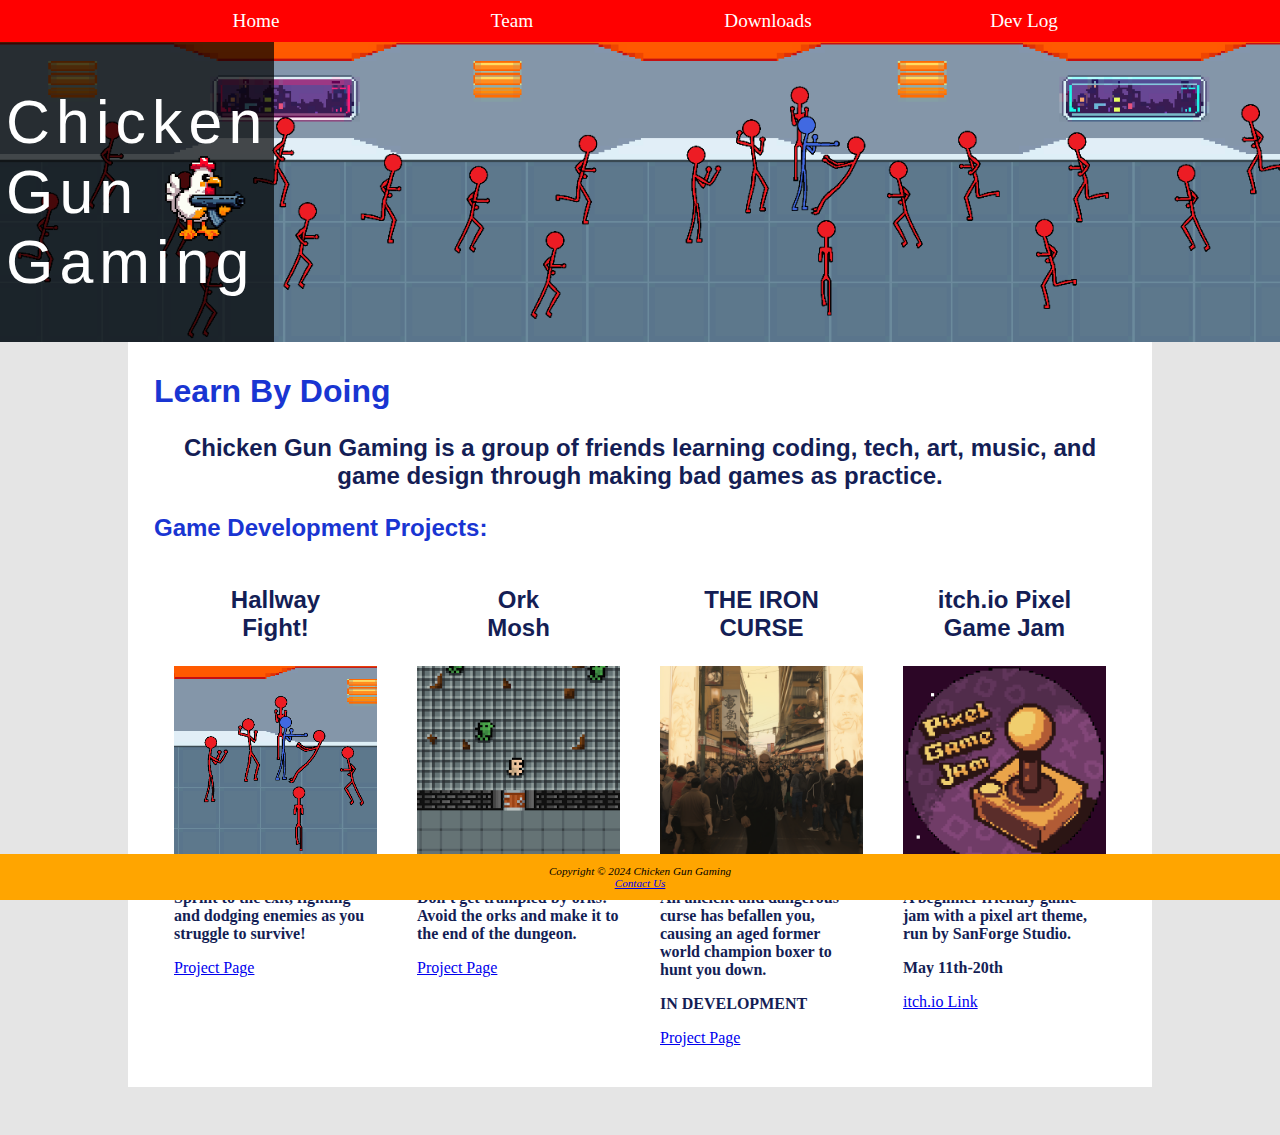
<file: index.html>
<!DOCTYPE html>
<html lang="en">
  <head>
    <title>Chicken Gun Gaming</title>
    <meta charset="utf-8">
    <meta name="viewport" content="width=device-width, initial-scale=1.0">
    <meta name="description" content="Chicken Gun Gaming is a fun, content driven video game studio working on learning game engines through microgames and game jams.">
    <link rel="stylesheet" href="cgg.css">
  </head>

  <body>  
    <nav>
      <input type="checkbox" id="check" class="button-checkbox">
      <label for="check" class="menu-item" id="menu-label">&#9776;</label>
      <div id="navigation">Navigation</div>
      <div id="menu-bar">
        <ul class="menu-item">
          <li><a href="index.html">Home</a></li>
          <li><a href="team.html">Team</a></li>
          <li><a href="downloads.html">Downloads</a> </li>
          <li><a href="devlog.html">Dev Log</a> </li>
        </ul>
      </div>
    </nav>

    <div id="homehero">
      <header>
        <div id="logoimg"></div>
        Chicken<br>
        Gun<br>          
        Gaming<br>
      </header>
    </div>

    <div id="wrapper">
      <main>
        <h1>Learn By Doing</h1>

        <h3>Chicken Gun Gaming is a group of friends learning coding, tech, art, music, and game design through making bad games as practice.</h3>

        <h2>Game Development Projects:</h2>
        
        <div id="home-grid">
          <section>
            <h3>Hallway<br>Fight!</h3>
            <img src="Images/hallwayfight.png" class="project-img" alt="Hallway Fight!">
            <p>Sprint to the exit, fighting and dodging enemies as you struggle to survive!</p>
            <a href="hallwayfight.html">Project Page</a>
          </section>
          
          <section>
            <h3>Ork<br>Mosh</h3>
            <img src="Images/OrkMosh.png" class="project-img" alt="Ork Mosh">
            <p>Don't get trampled by orks! Avoid the orks and make it to the end of the dungeon.</p>
            <a href="orkmosh.html">Project Page</a>
          </section>
          
          <section>
            <h3>THE IRON<br>CURSE</h3>
            <img src="Images/TheIronCurse.png" class="project-img" alt="THE IRON CURSE">
            <p>An ancient and dangerous curse has befallen you, causing an aged former world champion boxer to hunt you down.</p>
            <p>IN DEVELOPMENT</p>
            <a href="theironcurse.html">Project Page</a>
          </section>

          <section>
            <h3>itch.io Pixel<br>Game Jam</h3>
            <img src="Images/PixelJam.png" class="project-img" alt="itch.io Game Jam">
            <p>A beginner friendly game jam with a pixel art theme, run by SanForge Studio.</p>
            <p>May 11th-20th</p>
            <a class="hyperlink-wrap" href="https://itch.io/jam/-pixel-game-jam-2024">itch.io Link</a>
          </section>        
        </div>
      </main>
    </div>
    <footer>
      Copyright &copy; 2024 Chicken Gun Gaming<br>
      <a href="contactus.html">Contact Us</a>
    </footer>
  </body>
</html>
</file>
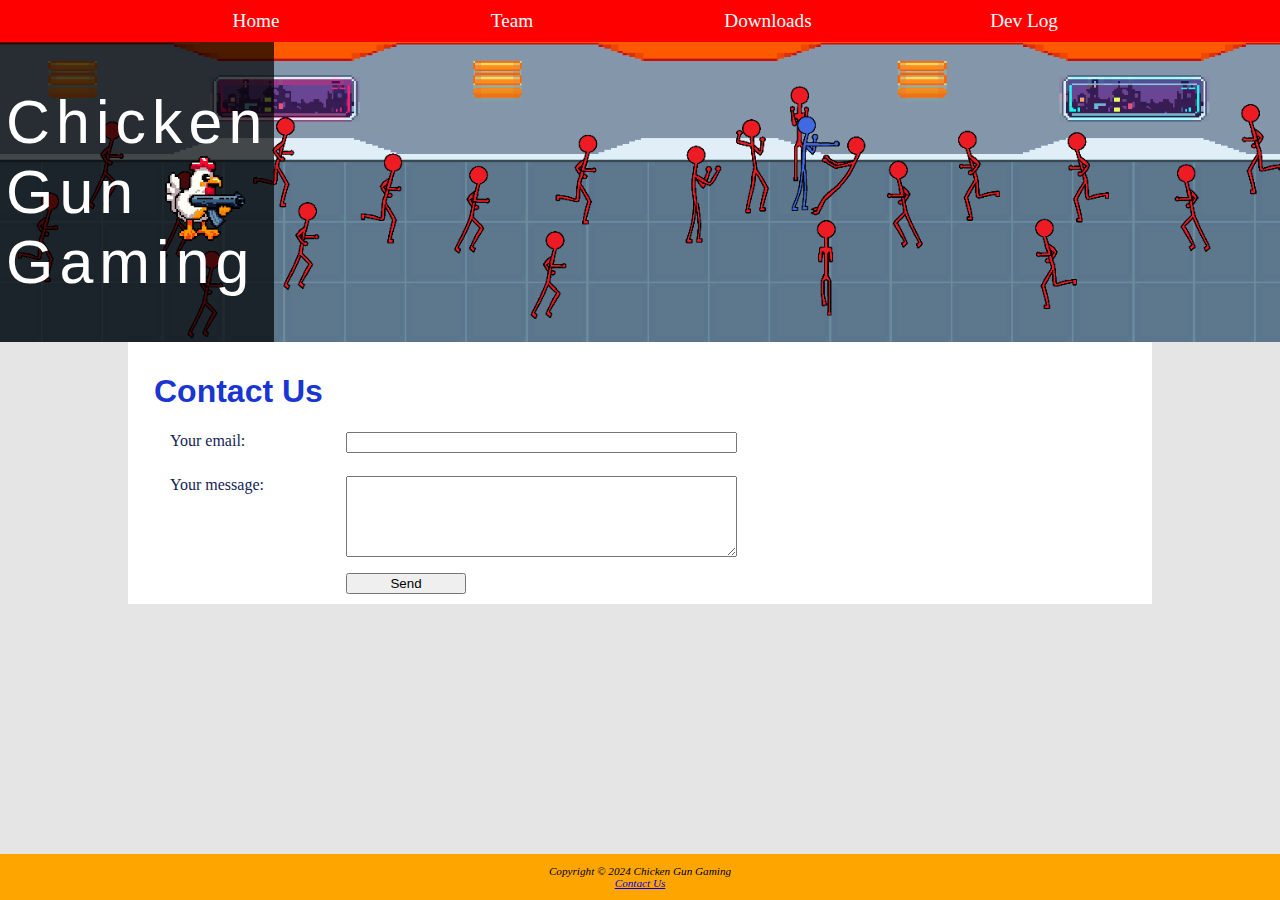
<file: contactus.html>
<!DOCTYPE html>
<html lang="en">
  <head>
    <title>Chicken Gun Gaming: Contact Us</title>
    <meta charset="utf-8">
    <meta name="viewport" content="width=device-width, initial-scale=1.0">
    <meta name="description" content="Contact Chicken Gun Gaming with suggestions, questions, or comments about our work or upcoming projects.">
    <link rel="stylesheet" href="cgg.css">
  </head>

  <body>  
    <nav>
      <input type="checkbox" id="check" class="button-checkbox">
      <label for="check" class="menu-item" id="menu-label">&#9776;</label>
      <div id="navigation">Navigation</div>
      <div id="menu-bar">
        <ul class="menu-item" >
          <li><a href="index.html">Home</a></li>
          <li><a href="team.html">Team</a></li>
          <li><a href="downloads.html">Downloads</a> </li>
          <li><a href="devlog.html">Dev Log</a> </li>
        </ul>
      </div>
    </nav>

    <div id="homehero">
      <header>
        <div id="logoimg"></div>
        Chicken<br>
        Gun<br>          
        Gaming<br>
      </header>
    </div>

    <div id="wrapper">
      <main>
        <h1>Contact Us</h1>

        <form action="https://formspree.io/f/mvoelqad" method="POST">
          <label for="email">Your email:</label>
            <input type="email" name="email" id="email" required>
          <label for="message"> Your message:</label>
            <textarea name="message" id="message" rows="5" cols="20" required></textarea>
          <button type="submit">Send</button>
        </form>
      </main>
    </div>
    
    <footer>
      Copyright &copy; 2024 Chicken Gun Gaming<br>
      <a href="contactus.html">Contact Us</a>
    </footer>
  </body>
</html>
</file>
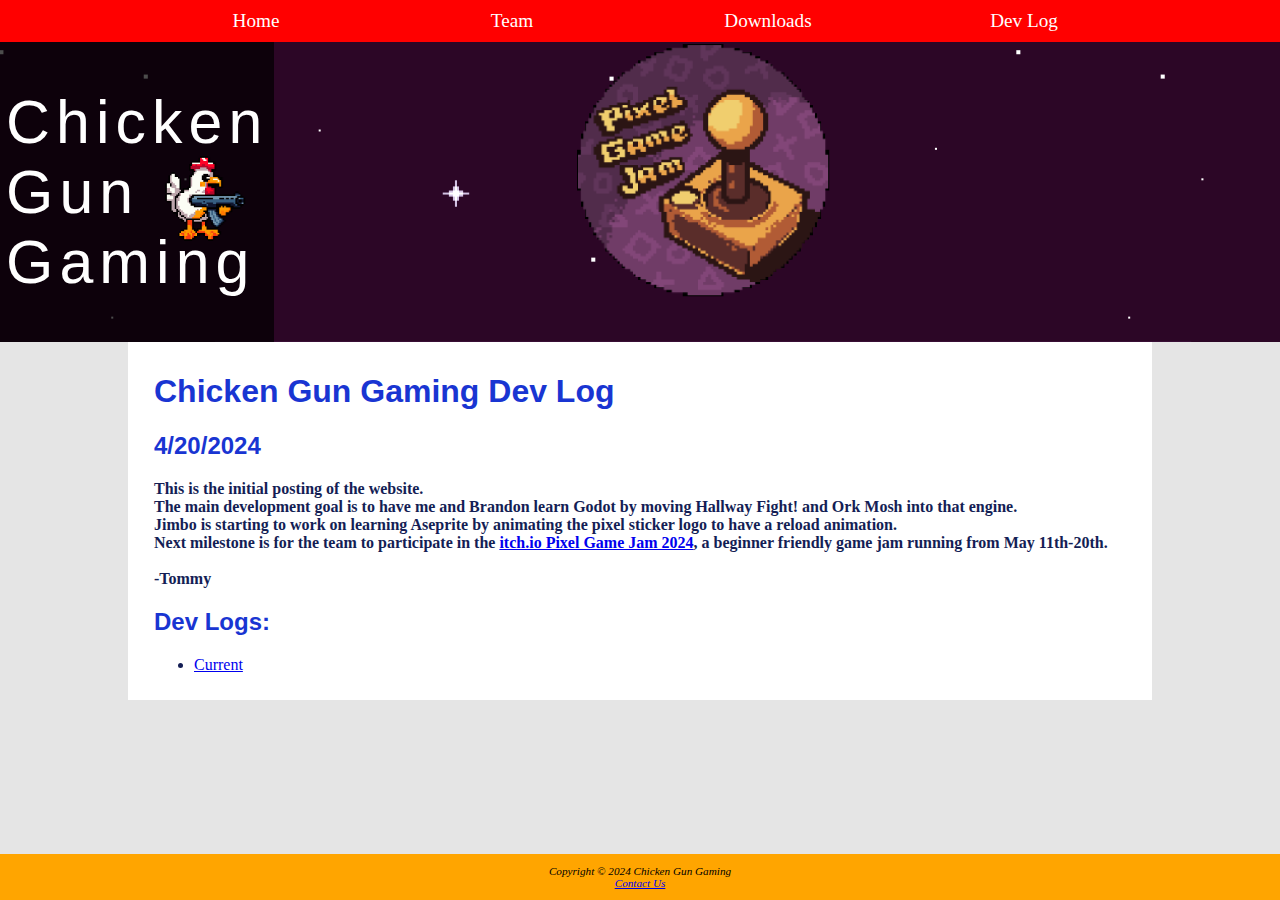
<file: devlog-2024-04-20.html>
<!DOCTYPE html>
<html lang="en">
  <head>
    <title>Chicken Gun Gaming: Dev Log</title>
    <meta charset="utf-8">
    <meta name="viewport" content="width=device-width, initial-scale=1.0">
    <meta name="robots" content="noindex">
    <link rel="stylesheet" href="cgg.css">
  </head>

  <body>  
    <nav>
      <input type="checkbox" id="check" class="button-checkbox">
      <label for="check" class="menu-item" id="menu-label">&#9776;</label>
      <div id="navigation">Navigation</div>
      <div id="menu-bar">
        <ul class="menu-item" >
          <li><a href="index.html">Home</a></li>
          <li><a href="team.html">Team</a></li>
          <li><a href="downloads.html">Downloads</a> </li>
          <li><a href="devlog.html">Dev Log</a> </li>
        </ul>
      </div>
    </nav>

    <div id="devhero">
      <header>
        <div id="logoimg"></div>
        Chicken<br>
        Gun<br>          
        Gaming<br>
      </header>
    </div>

    <div id="wrapper">
      <main>
        <h1>Chicken Gun Gaming Dev Log</h1>

        <h2>4/20/2024</h2>
        <p>
          This is the initial posting of the website.<br>
          The main development goal is to have me and Brandon learn Godot by moving Hallway Fight! and Ork Mosh into that engine.<br>
          Jimbo is starting to work on learning Aseprite by animating the pixel sticker logo to have a reload animation.<br>
          Next milestone is for the team to participate in the <a href="https://itch.io/jam/-pixel-game-jam-2024">itch.io Pixel Game Jam 2024</a>, a beginner friendly game jam running from May 11th-20th.<br>
          <br>
          -Tommy
        </p>

        <h2>Dev Logs:</h2>
        <ul>
          <li><a href="devlog.html">Current</a></li>

        </ul>
      </main>      
    </div>
    <footer>
      Copyright &copy; 2024 Chicken Gun Gaming<br>
      <a href="contactus.html">Contact Us</a>
    </footer>
  </body>
</html>
</file>
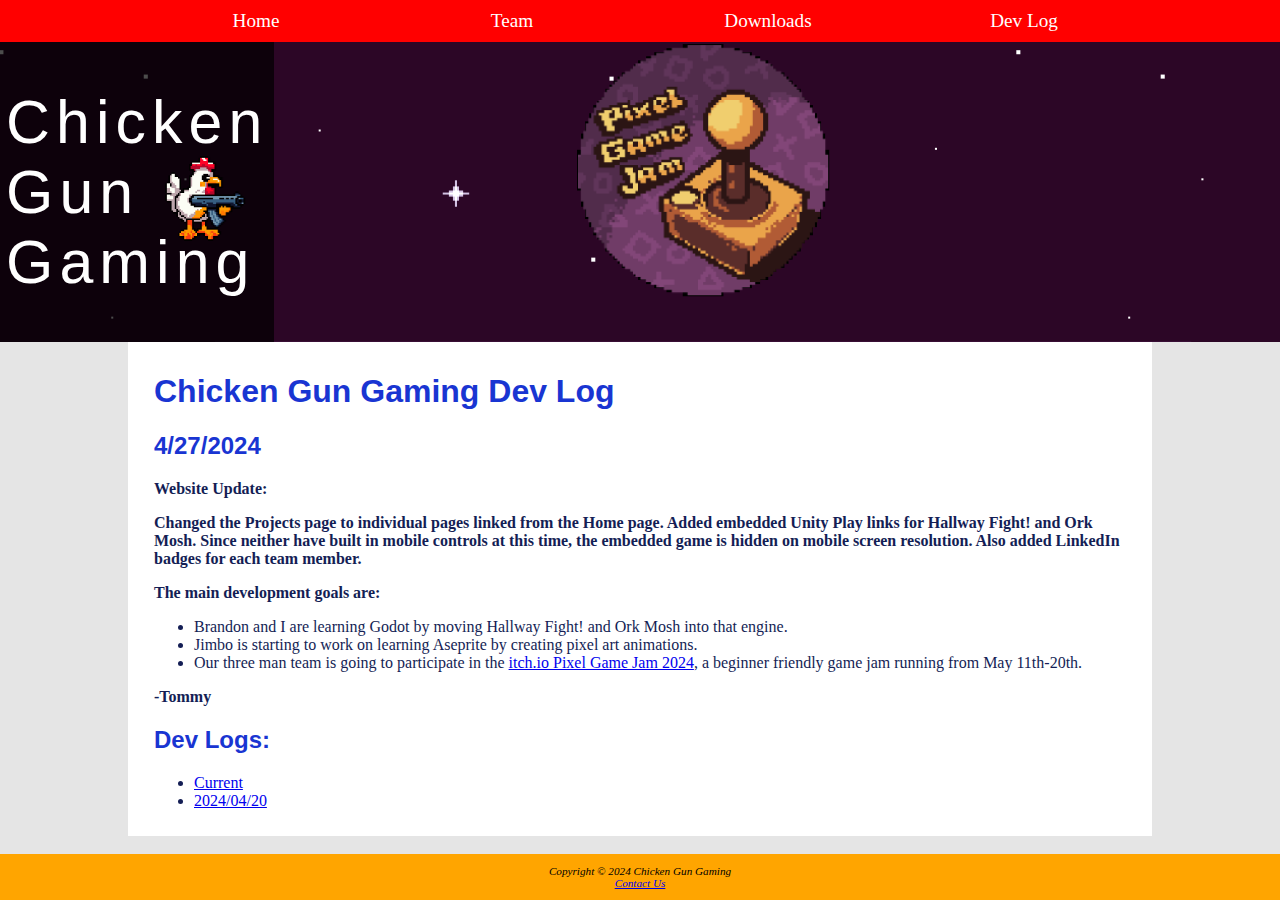
<file: devlog-2024-04-27.html>
<!DOCTYPE html>
<html lang="en">
  <head>
    <title>Chicken Gun Gaming: Dev Log</title>
    <meta charset="utf-8">
    <meta name="viewport" content="width=device-width, initial-scale=1.0">
    <meta name="robots" content="noindex">
    <link rel="stylesheet" href="cgg.css">
  </head>

  <body>  
    <nav>
      <input type="checkbox" id="check" class="button-checkbox">
      <label for="check" class="menu-item" id="menu-label">&#9776;</label>
      <div id="navigation">Navigation</div>
      <div id="menu-bar">
        <ul class="menu-item" >
          <li><a href="index.html">Home</a></li>
          <li><a href="team.html">Team</a></li>
          <li><a href="downloads.html">Downloads</a> </li>
          <li><a href="devlog.html">Dev Log</a> </li>
        </ul>
      </div>
    </nav>

    <div id="devhero">
      <header>
        <div id="logoimg"></div>
        Chicken<br>
        Gun<br>          
        Gaming<br>
      </header>
    </div>

    <div id="wrapper">
      <main>
        <h1>Chicken Gun Gaming Dev Log</h1>

        <h2>4/27/2024</h2>

        <p>Website Update:</p>
        <p>Changed the Projects page to individual pages linked from the Home page.  Added embedded Unity Play links for Hallway Fight! and Ork Mosh.  Since neither have built in mobile controls at this time, the embedded game is hidden on mobile screen resolution.  Also added LinkedIn badges for each team member.</p>
        <p>The main development goals are:</p>
          <ul>
            <li>Brandon and I are learning Godot by moving Hallway Fight! and Ork Mosh into that engine.</li>
            <li>Jimbo is starting to work on learning Aseprite by creating pixel art animations.</li>
            <li>Our three man team is going to participate in the <a href="https://itch.io/jam/-pixel-game-jam-2024">itch.io Pixel Game Jam 2024</a>, a beginner friendly game jam running from May 11th-20th.</li>
          </ul>
        <p>-Tommy</p>

        <h2>Dev Logs:</h2>
        
        <ul>
          <li><a href="devlog.html">Current</a></li>
          <li><a href="devlog-2024-04-20.html">2024/04/20</a></li>
        </ul>
      </main>
    </div>
    <footer>
      Copyright &copy; 2024 Chicken Gun Gaming<br>
      <a href="contactus.html">Contact Us</a>
    </footer>
  </body>
</html>
</file>
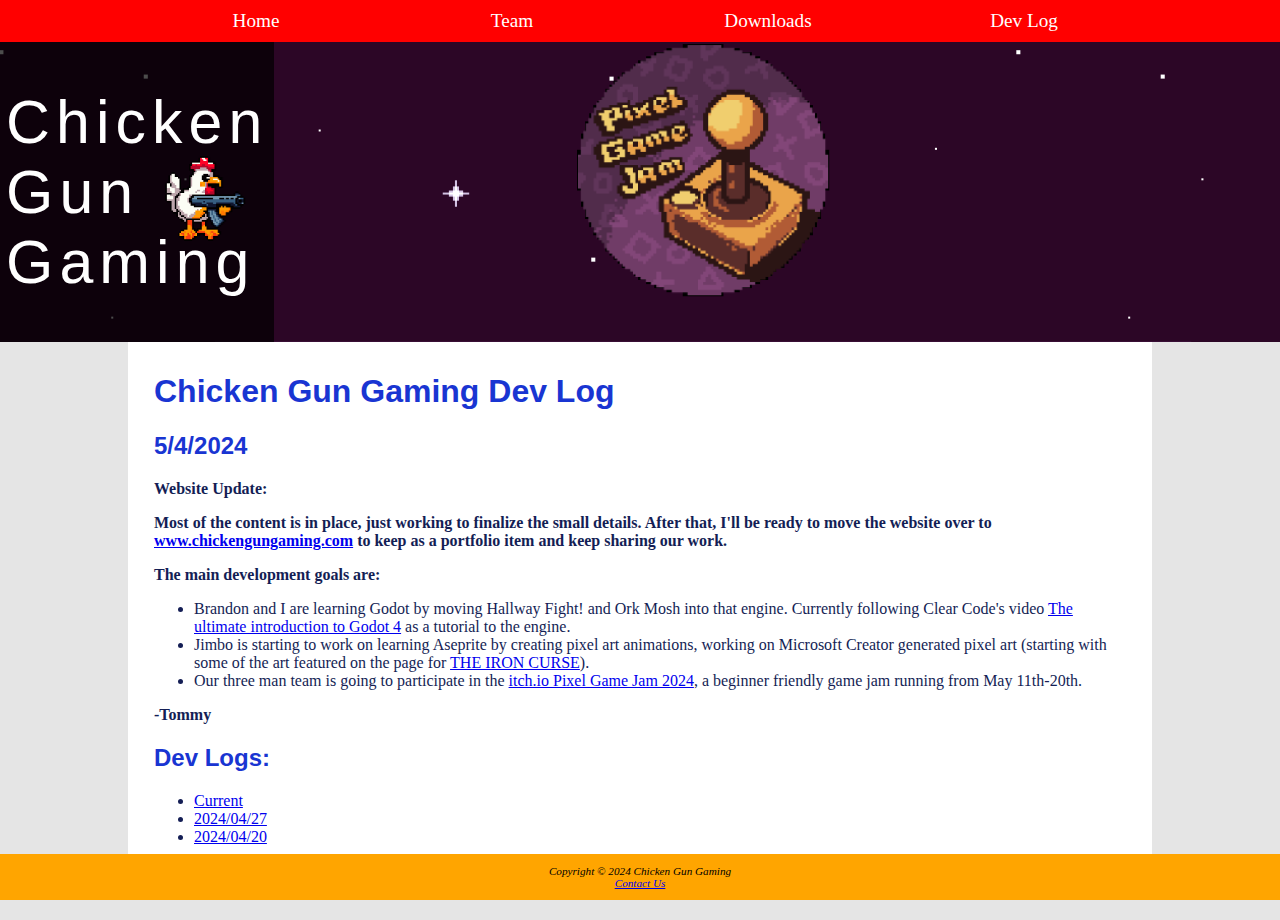
<file: devlog-2024-05-04.html>
<!DOCTYPE html>
  <html lang="en">
  <head>
    <title>Chicken Gun Gaming: Dev Log</title>
    <meta charset="utf-8">
    <meta name="viewport" content="width=device-width, initial-scale=1.0">
    <meta name="robots" content="noindex">
    <link rel="stylesheet" href="cgg.css">
  </head>

  <body>  
    <nav>
      <input type="checkbox" id="check" class="button-checkbox">
      <label for="check" class="menu-item" id="menu-label">&#9776;</label>
      <div id="navigation">Navigation</div>
      <div id="menu-bar">
        <ul class="menu-item" >
          <li><a href="index.html">Home</a></li>
          <li><a href="team.html">Team</a></li>
          <li><a href="downloads.html">Downloads</a> </li>
          <li><a href="devlog.html">Dev Log</a> </li>
        </ul>
      </div>
    </nav>

    <div id="devhero">
      <header>
        <div id="logoimg"></div>
        Chicken<br>
        Gun<br>          
        Gaming<br>
      </header>
    </div>

    <div id="wrapper">
      <main>
        <h1>Chicken Gun Gaming Dev Log</h1>

        <h2>5/4/2024</h2>

        <p>Website Update:</p>
        <p>Most of the content is in place, just working to finalize the small details.  After that, I'll be ready to move the website over to <a href="http://www.chickengungaming.com/">www.chickengungaming.com</a> to keep as a portfolio item and keep sharing our work.</p>
        <p>The main development goals are:</p>
          <ul>
            <li>Brandon and I are learning Godot by moving Hallway Fight! and Ork Mosh into that engine. Currently following Clear Code's video <a href="https://youtu.be/nAh_Kx5Zh5Q?si=GV3C-lwVpSI1BtWW">The ultimate introduction to Godot 4</a> as a tutorial to the engine.</li>
            <li>Jimbo is starting to work on learning Aseprite by creating pixel art animations, working on Microsoft Creator generated pixel art (starting with some of the art featured on the page for <a href="theironcurse.html">THE IRON CURSE</a>).</li>
            <li>Our three man team is going to participate in the <a href="https://itch.io/jam/-pixel-game-jam-2024">itch.io Pixel Game Jam 2024</a>, a beginner friendly game jam running from May 11th-20th.</li>
          </ul>
        <p>-Tommy</p>

        <h2>Dev Logs:</h2>
        
        <ul>
          <li><a href="devlog.html">Current</a></li>
          <li><a href="devlog-2024-04-27.html">2024/04/27</a></li>
          <li><a href="devlog-2024-04-20.html">2024/04/20</a></li>
        </ul>
      </main>
    </div>
    <footer>
      Copyright &copy; 2024 Chicken Gun Gaming<br>
      <a href="contactus.html">Contact Us</a>
    </footer>
  </body>
</html>
</file>
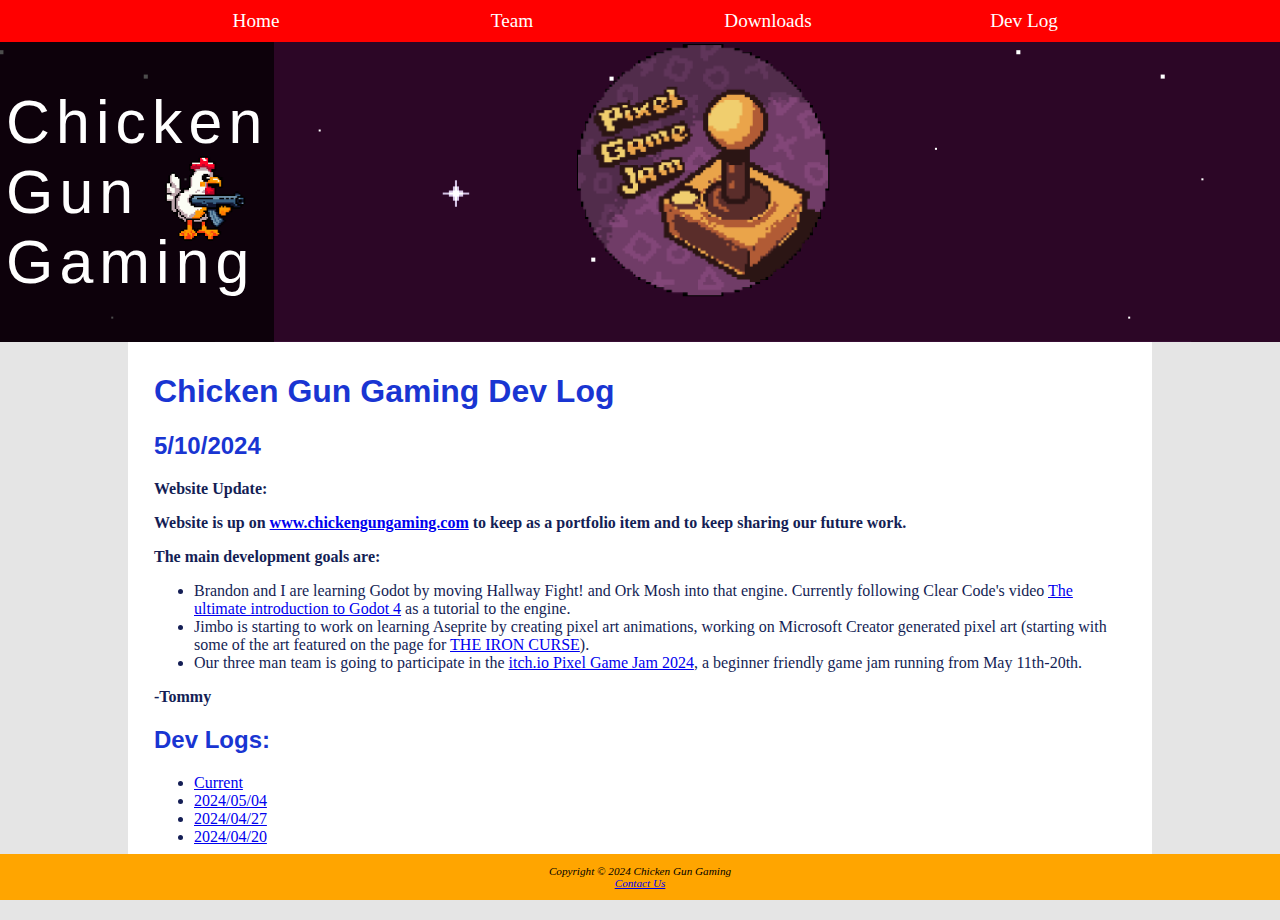
<file: devlog.html>
<!DOCTYPE html>
  <html lang="en">
  <head>
    <title>Chicken Gun Gaming: Dev Log</title>
    <meta charset="utf-8">
    <meta name="viewport" content="width=device-width, initial-scale=1.0">
    <meta name="description" content="Running Developers Log for Chicken Gun Gaming's projects.">
    <link rel="stylesheet" href="cgg.css">
  </head>

  <body>  
    <nav>
      <input type="checkbox" id="check" class="button-checkbox">
      <label for="check" class="menu-item" id="menu-label">&#9776;</label>
      <div id="navigation">Navigation</div>
      <div id="menu-bar">
        <ul class="menu-item" >
          <li><a href="index.html">Home</a></li>
          <li><a href="team.html">Team</a></li>
          <li><a href="downloads.html">Downloads</a> </li>
          <li><a href="devlog.html">Dev Log</a> </li>
        </ul>
      </div>
    </nav>

    <div id="devhero">
      <header>
        <div id="logoimg"></div>
        Chicken<br>
        Gun<br>          
        Gaming<br>
      </header>
    </div>

    <div id="wrapper">
      <main>
        <h1>Chicken Gun Gaming Dev Log</h1>

        <h2>5/10/2024</h2>

        <p>Website Update:</p>
        <p>Website is up on <a href="http://www.chickengungaming.com/">www.chickengungaming.com</a> to keep as a portfolio item and to keep sharing our future work.</p>
        <p>The main development goals are:</p>
          <ul>
            <li>Brandon and I are learning Godot by moving Hallway Fight! and Ork Mosh into that engine. Currently following Clear Code's video <a href="https://youtu.be/nAh_Kx5Zh5Q?si=GV3C-lwVpSI1BtWW">The ultimate introduction to Godot 4</a> as a tutorial to the engine.</li>
            <li>Jimbo is starting to work on learning Aseprite by creating pixel art animations, working on Microsoft Creator generated pixel art (starting with some of the art featured on the page for <a href="theironcurse.html">THE IRON CURSE</a>).</li>
            <li>Our three man team is going to participate in the <a href="https://itch.io/jam/-pixel-game-jam-2024">itch.io Pixel Game Jam 2024</a>, a beginner friendly game jam running from May 11th-20th.</li>
          </ul>
        <p>-Tommy</p>

        <h2>Dev Logs:</h2>
        
        <ul>
          <li><a href="devlog.html">Current</a></li>
          <li><a href="devlog-2024-05-04.html">2024/05/04</a></li>
          <li><a href="devlog-2024-04-27.html">2024/04/27</a></li>
          <li><a href="devlog-2024-04-20.html">2024/04/20</a></li>
        </ul>
      </main>
    </div>
    <footer>
      Copyright &copy; 2024 Chicken Gun Gaming<br>
      <a href="contactus.html">Contact Us</a>
    </footer>
  </body>
</html>
</file>
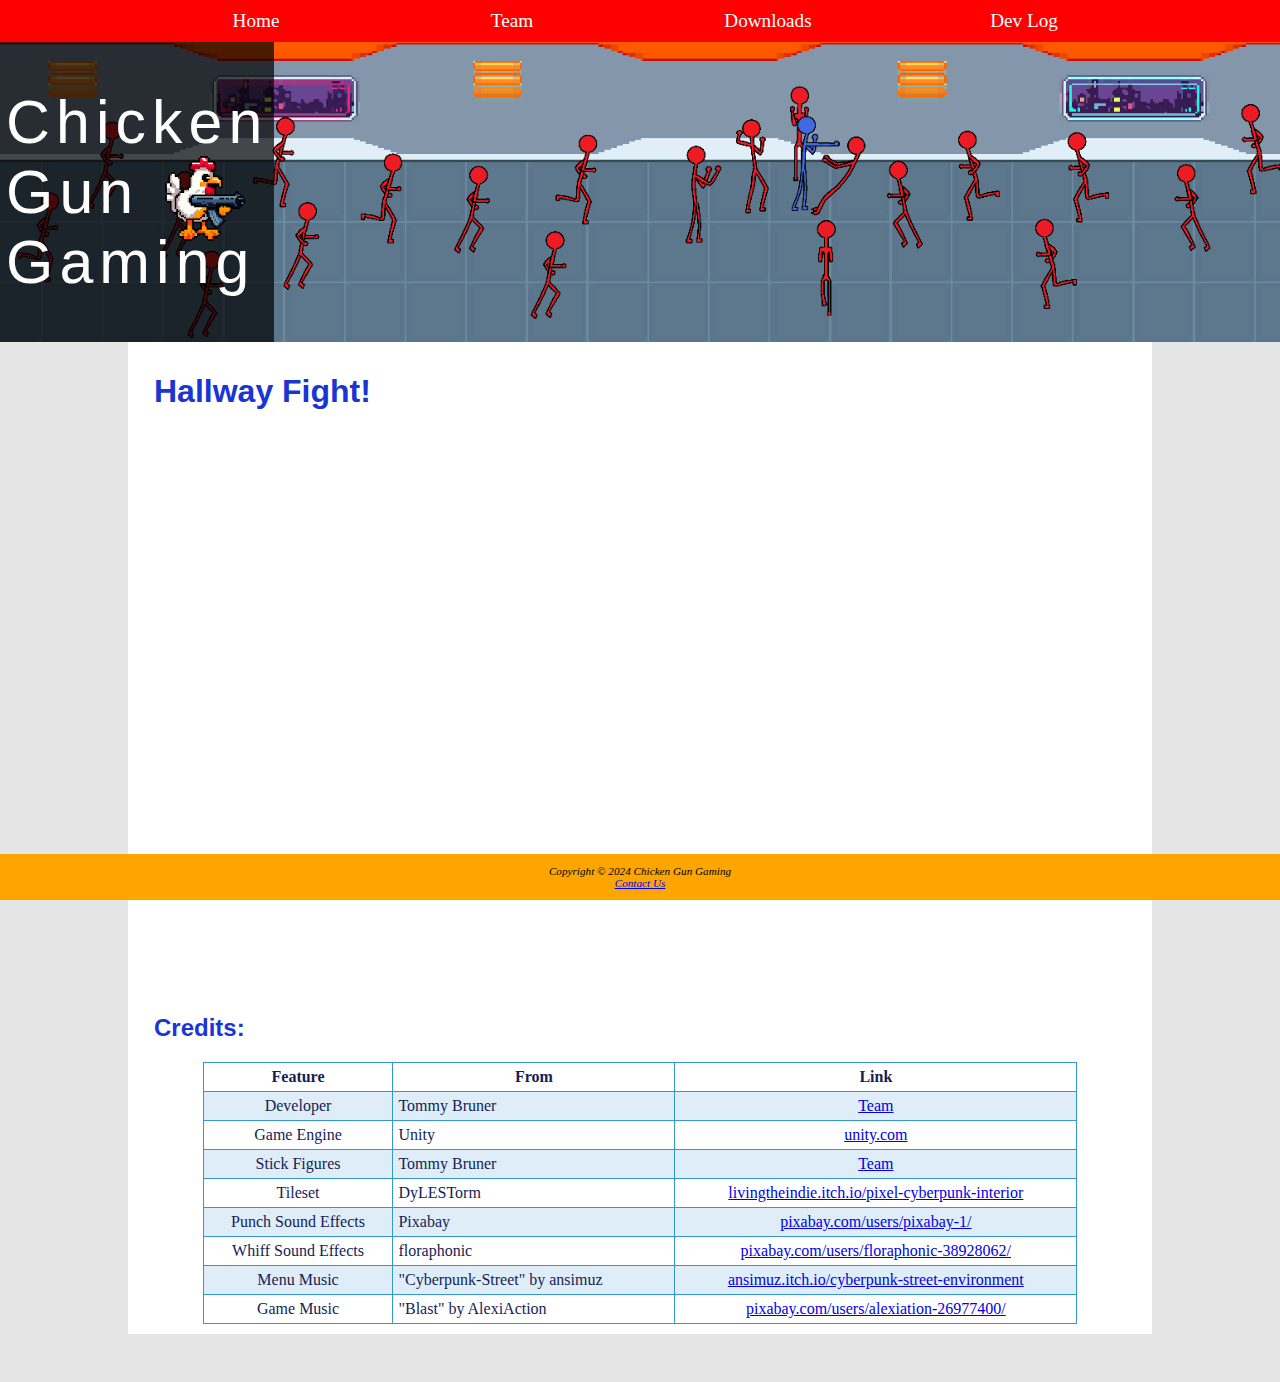
<file: hallwayfight.html>
<!DOCTYPE html>
<html lang="en">
  <head>
    <title>Chicken Gun Gaming: Hallway Fight!</title>
    <meta charset="utf-8">
    <meta name="viewport" content="width=device-width, initial-scale=1.0">
    <meta name="description" content="Chicken Gun Gaming's microgame of fast paced fun hosted on Unity Play.">
    <link rel="stylesheet" href="cgg.css">
  </head>

  <body>  
    <nav>
      <input type="checkbox" id="check" class="button-checkbox">
      <label for="check" class="menu-item" id="menu-label">&#9776;</label>
      <div id="navigation">Navigation</div>
      <div id="menu-bar">
        <ul class="menu-item" >
          <li><a href="index.html">Home</a></li>
          <li><a href="team.html">Team</a></li>
          <li><a href="downloads.html">Downloads</a> </li>
          <li><a href="devlog.html">Dev Log</a> </li>
        </ul>
      </div>
    </nav>

    <div id="hallwayhero">
      <header>
        <div id="logoimg"></div>
        Chicken<br>
        Gun<br>          
        Gaming<br>
      </header>
    </div>

    <div id="wrapper">
      <main>
        <h1>Hallway Fight!</h1>
        
        <p id="unity-link">Currently Hosted On <a href="https://play.unity.com/mg/other/webgl-builds-395057">Unity Play</a></p>

        <iframe id='hallway-fight-iframe' allow="autoplay; fullscreen; vr" allowfullscreen="" src="https://play.unity.com/webgl/888dfa0e-a4ce-472b-a70c-0614a81c92c9?screenshot=false&embedType=embed"></iframe>
    
        <h2>Credits:</h2>
        
        <table>
          <tbody>
            <tr>
              <th>Feature</th>
              <th>From</th>
              <th>Link</th>
            </tr>
            <tr>
              <td>Developer</td>
              <td class="text">Tommy Bruner</td>
              <td><a class="hyperlink-wrap" href="team.html">Team</a></td>
            </tr>
            <tr>
              <td>Game Engine</td>
              <td class="text">Unity</td>
              <td><a class="hyperlink-wrap" href="https://unity.com/">unity.com</a></td>
            </tr>
            <tr>
              <td>Stick Figures</td>
              <td class="text">Tommy Bruner</td>
              <td><a class="hyperlink-wrap" href="team.html">Team</a></td>
            </tr>
            <tr>
              <td>Tileset</td>
              <td class="text">DyLESTorm</td>
              <td><a class="hyperlink-wrap" href="https://livingtheindie.itch.io/pixel-cyberpunk-interior">livingtheindie.itch.io/pixel-cyberpunk-interior</a></td>
            </tr>
            <tr>
              <td>Punch Sound Effects</td>
              <td class="text">Pixabay</td>
              <td><a class="hyperlink-wrap" href="https://pixabay.com/users/pixabay-1/">pixabay.com/users/pixabay-1/</a></td>
            </tr>
            <tr>
              <td>Whiff Sound Effects</td>
              <td class="text">floraphonic</td>
              <td><a class="hyperlink-wrap" href="https://pixabay.com/users/floraphonic-38928062/">pixabay.com/users/floraphonic-38928062/</a></td>
            </tr>
            <tr>
              <td>Menu Music</td>
              <td class="text">"Cyberpunk-Street" by ansimuz</td>
              <td><a class="hyperlink-wrap" href="https://ansimuz.itch.io/cyberpunk-street-environment">ansimuz.itch.io/cyberpunk-street-environment</a></td>
            </tr>
            <tr>
              <td>Game Music</td>
              <td class="text">"Blast" by AlexiAction</td>
              <td><a class="hyperlink-wrap" href="https://pixabay.com/users/alexiation-26977400/">pixabay.com/users/alexiation-26977400/</a></td>
            </tr>
          </tbody>
        </table>
      </main>
    </div>
    <footer>
      Copyright &copy; 2024 Chicken Gun Gaming<br>
      <a href="contactus.html">Contact Us</a>
    </footer>
  </body>
</html>
</file>
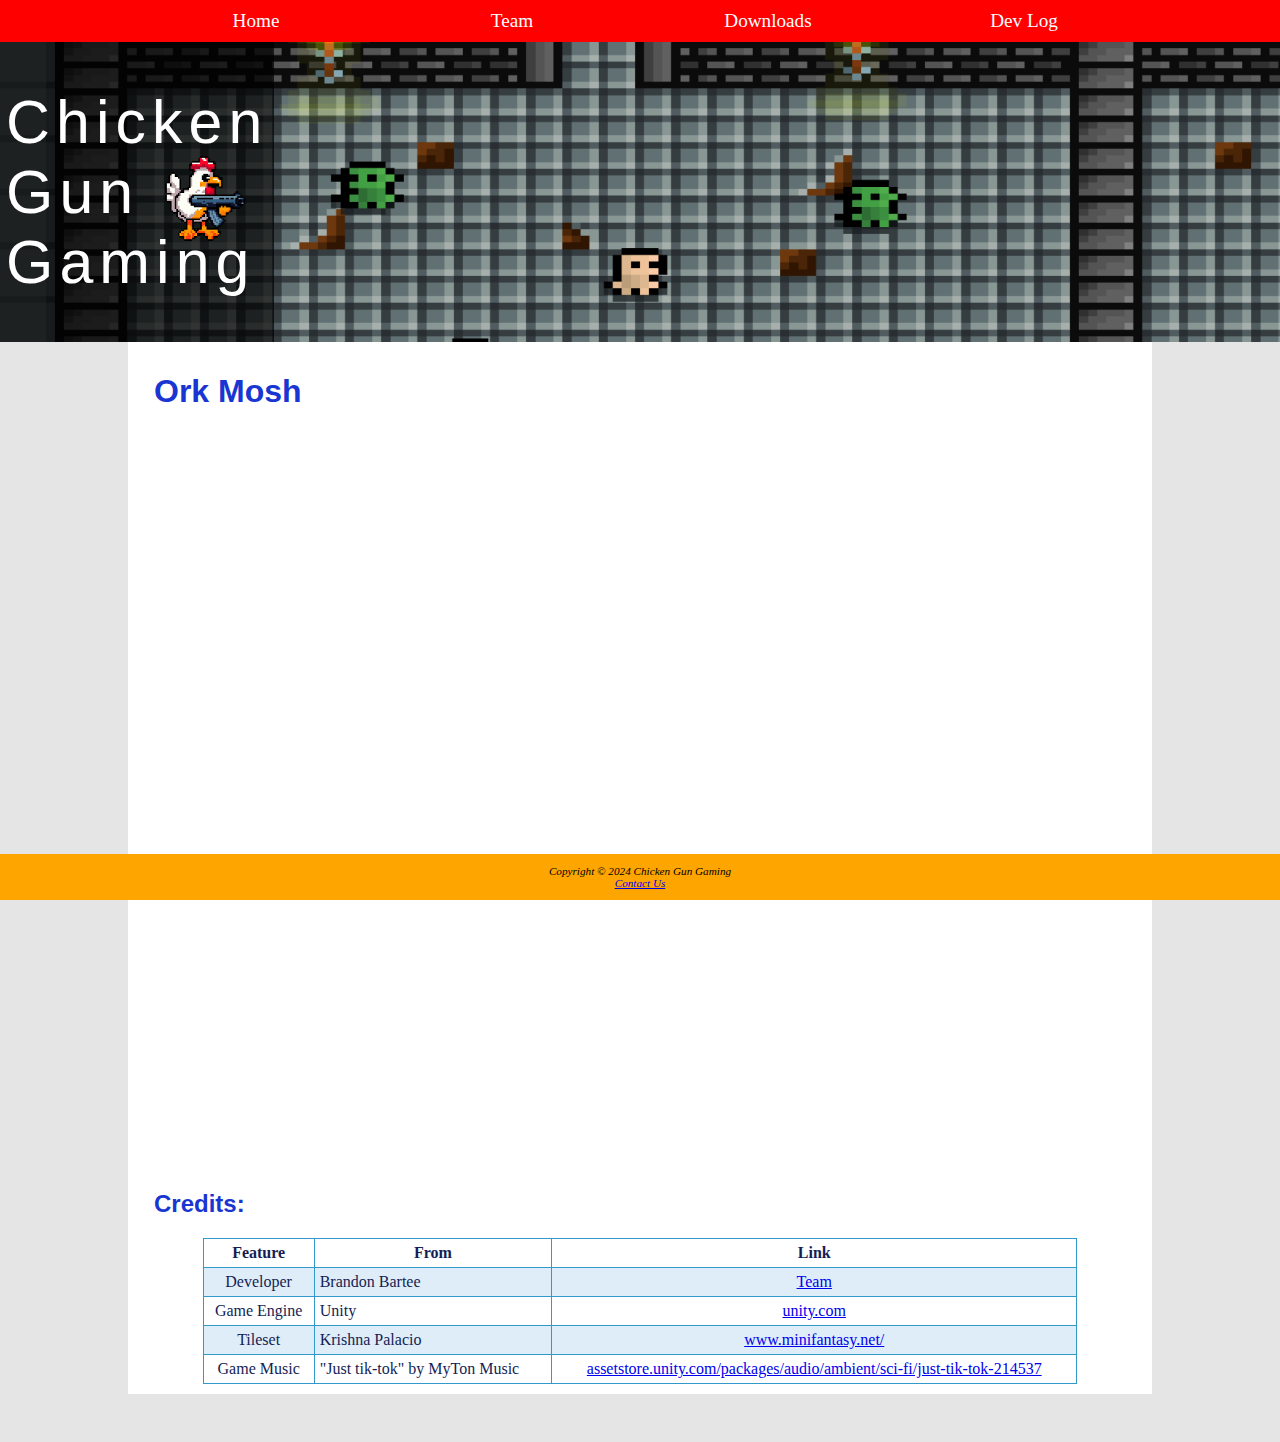
<file: orkmosh.html>
<!DOCTYPE html>
<html lang="en">
  <head>
    <title>Chicken Gun Gaming: Ork Mosh</title>
    <meta charset="utf-8">
    <meta name="viewport" content="width=device-width, initial-scale=1.0">
    <meta name="description" content="Chicken Gun Gaming's microgame of careful movement and advancement hosted on Unity Play.">
    <link rel="stylesheet" href="cgg.css">
  </head>

  <body>  
    <nav>
      <input type="checkbox" id="check" class="button-checkbox">
      <label for="check" class="menu-item" id="menu-label">&#9776;</label>
      <div id="navigation">Navigation</div>
      <div id="menu-bar">
        <ul class="menu-item" >
          <li><a href="index.html">Home</a></li>
          <li><a href="team.html">Team</a></li>
          <li><a href="downloads.html">Downloads</a> </li>
          <li><a href="devlog.html">Dev Log</a> </li>
        </ul>
      </div>
    </nav>

    <div id="orkhero">
      <header>
        <div id="logoimg"></div>
        Chicken<br>
        Gun<br>          
        Gaming<br>
      </header>
    </div>

    <div id="wrapper">
      <main>
        <h1>Ork Mosh</h1>

        <p id="unity-link">Currently Hosted On <a href="https://play.unity.com/mg/other/webgl-builds-395063">Unity Play</a></p>

        <iframe id='ork-mosh-iframe' allow="autoplay; fullscreen; vr" allowfullscreen="" src="https://play.unity.com/webgl/6853caba-dd41-47f6-a325-fa4736ce7ae0?screenshot=false&embedType=embed"></iframe>
        
        <h2>Credits:</h2>
        <table>
          <tbody>
            <tr>
              <th>Feature</th>
              <th>From</th>
              <th>Link</th>
            </tr>
            <tr>
              <td>Developer</td>
              <td class="text">Brandon Bartee</td>
              <td><a class="hyperlink-wrap" href="team.html">Team</a></td>
            </tr>
            <tr>
              <td>Game Engine</td>
              <td class="text">Unity</td>
              <td><a class="hyperlink-wrap" href="https://unity.com/">unity.com</a></td>
            </tr>
            <tr>
              <td>Tileset</td>
              <td class="text">Krishna Palacio</td>
              <td><a class="hyperlink-wrap" href="https://www.minifantasy.net/">www.minifantasy.net/</a></td>
            </tr>
            <tr>
              <td>Game Music</td>
              <td class="text">"Just tik-tok" by MyTon Music</td>
              <td><a class="hyperlink-wrap" href="https://assetstore.unity.com/packages/audio/ambient/sci-fi/just-tik-tok-214537">assetstore.unity.com/packages/audio/ambient/sci-fi/just-tik-tok-214537</a></td>
            </tr>
          </tbody>
        </table>
      </main>
    </div>
    <footer>
      Copyright &copy; 2024 Chicken Gun Gaming<br>
      <a href="contactus.html">Contact Us</a>
    </footer>
  </body>
</html>
</file>
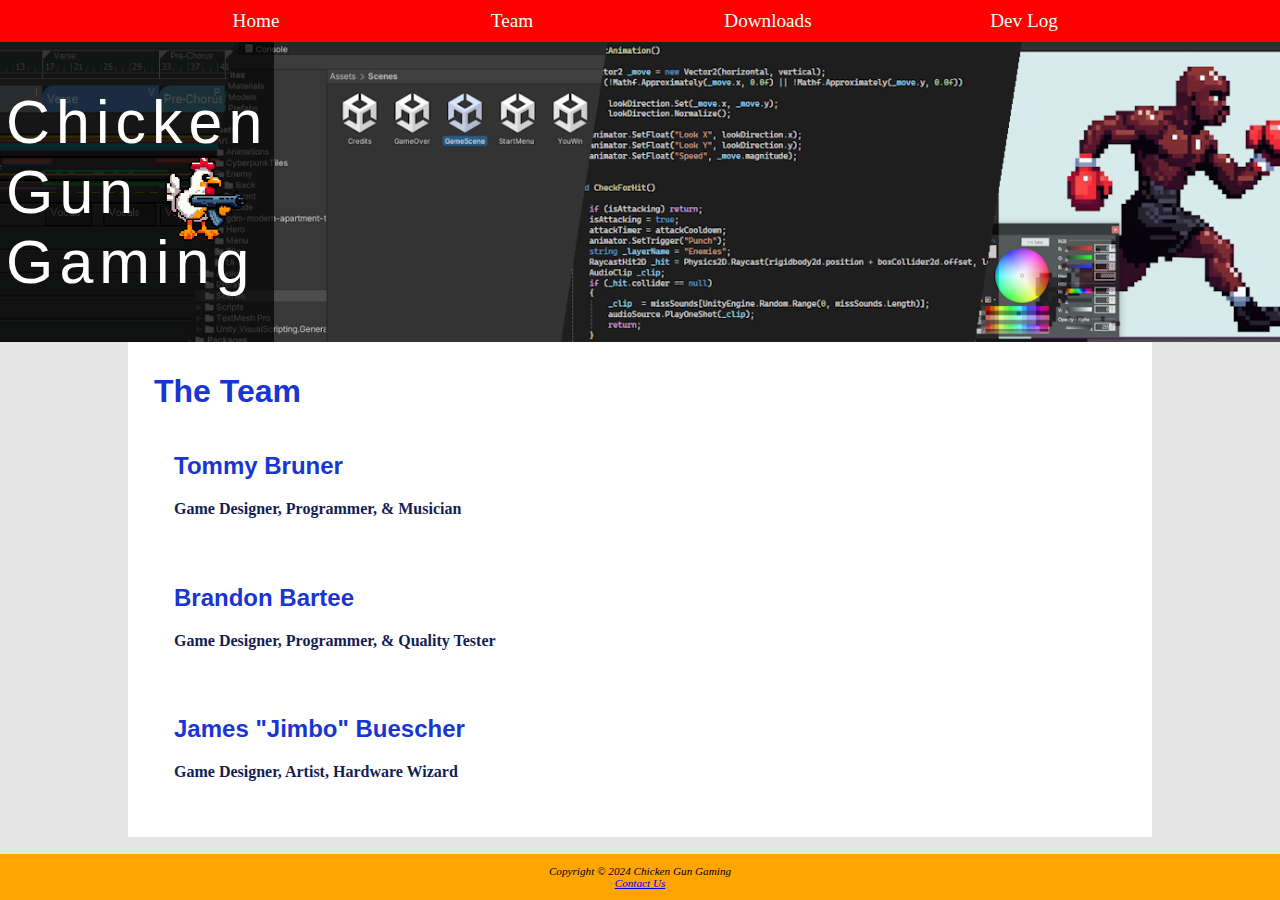
<file: team.html>
<!DOCTYPE html>
<html lang="en">
  <head>
    <title>Chicken Gun Gaming: Team</title>
    <meta charset="utf-8">
    <meta name="viewport" content="width=device-width, initial-scale=1.0">
    <meta name="description" content="The video game developmnet team of Chicken Gun Gaming with LinkedIn profiles.">
    <link rel="stylesheet" href="cgg.css">
  </head>

  <body>  
    <nav>
      <input type="checkbox" id="check" class="button-checkbox">
      <label for="check" class="menu-item" id="menu-label">&#9776;</label>
      <div id="navigation">Navigation</div>
      <div id="menu-bar">
        <ul class="menu-item" >
          <li><a href="index.html">Home</a></li>
          <li><a href="team.html">Team</a></li>
          <li><a href="downloads.html">Downloads</a> </li>
          <li><a href="devlog.html">Dev Log</a> </li>
        </ul>
      </div>
    </nav>

    <div id="teamhero">
      <header>
        <div id="logoimg"></div>
        Chicken<br>
        Gun<br>          
        Gaming<br>
      </header>
    </div>

    <div id="wrapper">
      <main>
        <h1>The Team</h1>

        <div id="team-grid">
          <section>
            <h2>Tommy Bruner</h2>
            <p>Game Designer, Programmer, & Musician</p>
            <div class="badge-base LI-profile-badge" data-locale="en_US" data-size="medium" data-theme="light" data-type="VERTICAL" data-vanity="tommy-bruner-56a871237" data-version="v1"><a class="badge-base__link LI-simple-link"></a></div>
          </section>
          <section>
            <h2>Brandon Bartee</h2>
            <p>Game Designer, Programmer, & Quality Tester</p>
            <div class="badge-base LI-profile-badge" data-locale="en_US" data-size="medium" data-theme="light" data-type="VERTICAL" data-vanity="brandon-bartee-867155182" data-version="v1"><a class="badge-base__link LI-simple-link"></a></div>
          </section>
          <section>
            <h2>James "Jimbo" Buescher</h2>
            <p>Game Designer, Artist, Hardware Wizard</p>
            <div class="badge-base LI-profile-badge" data-locale="en_US" data-size="medium" data-theme="light" data-type="VERTICAL" data-vanity="james-buescher-846226272" data-version="v1"><a class="badge-base__link LI-simple-link"></a></div>
          </section>
        </div>
      </main>  
    </div>
    
    <footer>
      Copyright &copy; 2024 Chicken Gun Gaming<br>
      <a href="contactus.html">Contact Us</a>
    </footer>
    <script src="https://platform.linkedin.com/badges/js/profile.js" async defer></script>
  </body>
</html>
</file>
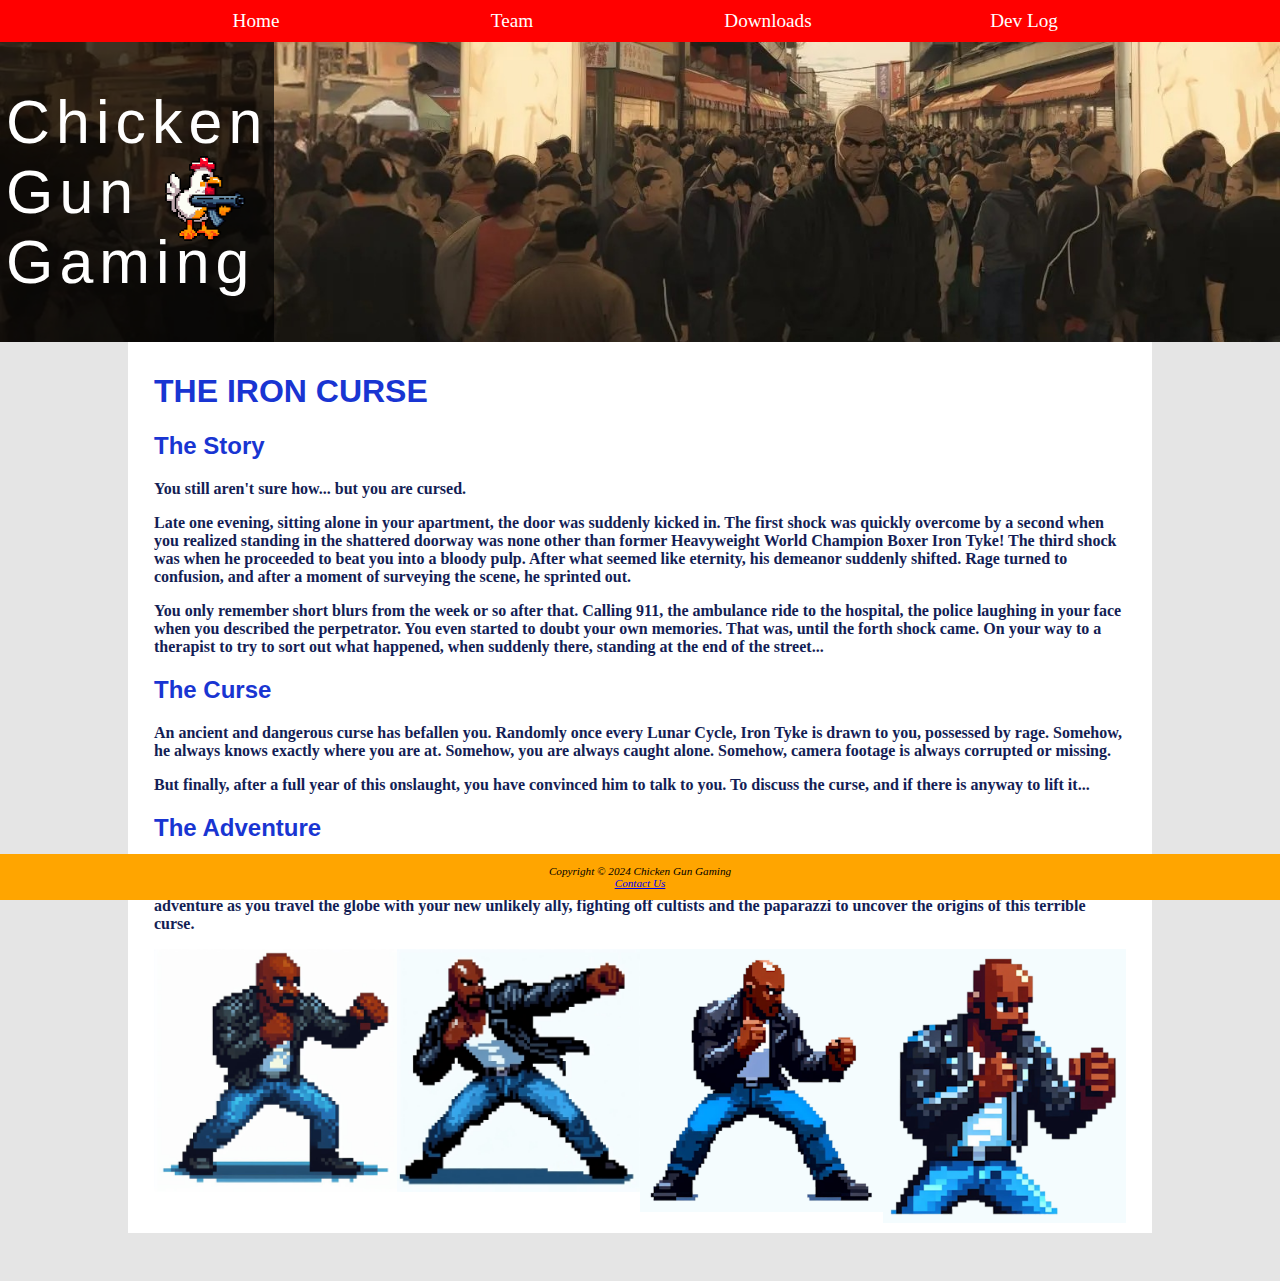
<file: theironcurse.html>
<!DOCTYPE html>
<html lang="en">
  <head>
    <title>Chicken Gun Gaming: THE IRON CURSE</title>
    <meta charset="utf-8">
    <meta name="viewport" content="width=device-width, initial-scale=1.0">
    <meta name="description" content="Chicken Gun Gaming's in development 2D isometric pixel art hack and slash adventure game.">
    <link rel="stylesheet" href="cgg.css">
  </head>

  <body>  
    <nav>
      <input type="checkbox" id="check" class="button-checkbox">
      <label for="check" class="menu-item" id="menu-label">&#9776;</label>
      <div id="navigation">Navigation</div>
      <div id="menu-bar">
        <ul class="menu-item" >
          <li><a href="index.html">Home</a></li>
          <li><a href="team.html">Team</a></li>
          <li><a href="downloads.html">Downloads</a> </li>
          <li><a href="devlog.html">Dev Log</a> </li>
        </ul>
      </div>
    </nav>

    <div id="ironhero">
      <header>
        <div id="logoimg"></div>
        Chicken<br>
        Gun<br>          
        Gaming<br>
      </header>
    </div>

    <div id="wrapper">
      <main>
        <h1>THE IRON CURSE</h1>

        <h2>The Story</h2>
        <p>You still aren't sure how... but you are cursed.</p>
        <p>Late one evening, sitting alone in your apartment, the door was suddenly kicked in.  The first shock was quickly overcome by a second when you realized standing in the shattered doorway was none other than former Heavyweight World Champion Boxer Iron Tyke! The third shock was when he proceeded to beat you into a bloody pulp.  After what seemed like eternity, his demeanor suddenly shifted.  Rage turned to confusion, and after a moment of surveying the scene, he sprinted out.</p>
        <p>You only remember short blurs from the week or so after that.  Calling 911, the ambulance ride to the hospital, the police laughing in your face when you described the perpetrator.  You even started to doubt your own memories.  That was, until the forth shock came.  On your way to a therapist to try to sort out what happened, when suddenly there, standing at the end of the street...</p>
        
        <h2>The Curse</h2>
        <p>An ancient and dangerous curse has befallen you.  Randomly once every Lunar Cycle, Iron Tyke is drawn to you, possessed by rage.  Somehow, he always knows exactly where you are at.  Somehow, you are always caught alone.  Somehow, camera footage is always corrupted or missing.</p>
        <p>But finally, after a full year of this onslaught, you have convinced him to talk to you.  To discuss the curse, and if there is anyway to lift it...</p>

        <h2>The Adventure</h2>
        <p>A 2D isometric pixel graphics call back game to the cartridge era.  Inspired by games like NES Teenage Mutant Ninja Turtles, Scott Pilgrim vs The World, and Akane.  Upgraded to include ARPG leveling elements to improve speed, stamina, health, and attacks.  A world spanning adventure as you travel the globe with your new unlikely ally, fighting off cultists and the paparazzi to uncover the origins of this terrible curse.</p>

        <div id="home-grid">
          <img src="Images/TIC1.jpeg" class="project-img" alt="THE IRON CURSE 1">
          <img src="Images/TIC2.jpeg" class="project-img" alt="THE IRON CURSE 2">
          <img src="Images/TIC3.png" class="project-img" alt="THE IRON CURSE 3">
          <img src="Images/TIC4.png" class="project-img" alt="THE IRON CURSE 4">
        </div>

      </main>
    </div>
    <footer>
      Copyright &copy; 2024 Chicken Gun Gaming<br>
      <a href="contactus.html">Contact Us</a>
    </footer>
  </body>
</html>
</file>
<file: cgg.css>
* { 
    box-sizing: border-box;}

body {
    background-color:#e5e5e5;
    color:#141e55;
    font-family: Verdana;
    margin: 0;
    max-width: 1920px;
    padding-bottom: 48px;}

main {
    padding: 0em 1em 0em 1em}

nav {
    font-size: 1.2em;
    background-color: red;
    min-height: 42px;}

    nav a {
        text-decoration: none;}

        nav a:link {
            color: white;}

        nav a:visited {
            color: white;}

        nav a:hover {
            color: yellow;}

    nav ul {
        margin: 0;
        padding-left: 0;}

    nav li {
        list-style: none;
        padding: 0.5em 0.5em 0.5em 0.5em;
        border-bottom: 1px solid #e5e5e5;}

header {
    background-color: rgb(0 0 0/70%);
    height: 100%;
    width: fit-content;
    display: flex;
    align-items: center;
    color:#FFFFFF;
    font-family: sans-serif;
    padding-left: .05em;
    padding-right: .05em;
    font-size: 3em;
    position: relative;}

h1 {
    color: #1935d2;
    font-family: sans-serif;}

h2 {
    color: #1935d2;
    font-family: sans-serif;}

h3 {
    font-family: sans-serif;
    text-align: center;
    font-size: 1.5em;}

table {
    margin: auto;
    border: 1px solid #3399CC;
    width : 90%;
    border-collapse: collapse;}

tr:nth-of-type(even){
    background-color: #DFEDF8;}

td {
    padding: 5px;
    border: 1px solid #3399CC;
    margin: auto;
    text-align: center;}

th {
    padding: 5px;
    border: 1px solid #3399CC;}

p{ 
    font-weight: bold;}

form {
    display: flex;
    flex-direction: column;
    padding-left: 1em; width: 80%;}

input {
    margin-bottom: 0.5em;}

section {
    width: 100%;
    padding-bottom: 30px;}

#home-grid {
    display: grid;
    margin: auto;
    grid-template-columns: repeat(auto-fit, 100%);}
    
#team-grid {
    display: grid;
    margin: auto;
    grid-template-columns: repeat(auto-fit, 100%);}

iframe {
    display: none;
    border: 0;}

footer {
    font-size: 0.70em;
    font-style: italic;
    text-align: center;
    padding: 1em;
    background-color: orange;
    color: black;
    position: fixed;
    bottom: 0;
    width: 100vw;
    max-width: 1920px;}

.text {
    text-align: left;}

.project-img {
    width: 100%;}

#wrapper {
    background-color:#FFFFFF;
    padding: 10px;}

#homehero, #teamhero, #downloadshero, #devhero, #hallwayhero, #orkhero, #ironhero {
    background-size: cover;
    background-position: center 0;
    height: 200px;}

#homehero {
    background-image: url(Images/hallwayfightbanner.png);}

#teamhero {
    background-image: url(Images/TeamSkills.png);}

#downloadshero {
    background-image: url(Images/WaveForm.PNG);}

#devhero {
    background-image: url(Images/PixelJamBanner.PNG);}

#hallwayhero {
    background-image: url(Images/hallwayfightbanner.png);}

#orkhero {
    background-image: url(Images/OrkMoshbanner.png);}

#ironhero {
    background-image: url(Images/IRONCURSEbanner.png);}

#logoimg {
    content: url(Images/Chicken_Gun_Banner.gif);
    position: absolute;
    top: 35%;
    right: 10%;
    width: 60px;}

.button-checkbox {
    display: none;}

#menu-bar {
    text-align: center;
    display: none;}

#check:checked ~ #menu-bar {
    display: block;}

#check:checked ~ #navigation {
        display: none;}

.menu-item {
    user-select: none;
    -moz-user-select: none;}

#menu-label {
    color: white;
    position: absolute;
    margin-right: 10px;
    margin-top: 4px;
    text-align: center;
    vertical-align: middle;
    font-size: 1.2em;
    right: 0;}

#navigation {
    padding: 0.5em 0.5em 0.5em 0.5em;
    color: white;
    text-align: center;}

.asset-art {
    height: 10em;}

.hyperlink-wrap { 
    overflow-wrap: break-word;
    word-wrap: break-word;
    -ms-word-break: break-all;
    word-break: break-all;
    word-break: break-word;
    -ms-hyphens: auto;
    -moz-hyphens: auto;
    -webkit-hyphens: auto;
    hyphens: auto;}

audio {
    max-width: 75vw;}

@media (min-width: 600px) {

    header {
        letter-spacing: .1em;
        padding-left: .1em;
        padding-right: .1em;
        font-size: 3.8em;}

    nav ul {
        display: flex;
        flex-direction: row;
        flex-wrap: nowrap;
        justify-content: space-around;
        padding-right: 2em;}

    nav li {
        width: 12em;
        border-bottom: none;}

    section {
        padding-left: 20px;
        padding-right: 20px;}

    form {
        width: 100%;
        display: grid;
        grid-gap: 1em;
        grid-template-columns: 10em 1fr;}

    button[type="submit"] {
        grid-column: 2;
        width: 9em;}

    iframe {
        display: block;
        margin-left: 0;}

    #wrapper {
        margin: auto;
        width: 90%;}

    #menu-bar {
        display: block;}

    #navigation {
        display: none;}
    
    #logoimg{
        top: 37%;
        width: 85px;}

    #hallway-fight-iframe {
        margin: auto;
        height: 562px;
        width: 500px;}

    #ork-mosh-iframe {
        margin: auto;
        height: 738px;
        width: 500px;}

    #homehero, #teamhero, #downloadshero, #devhero, #hallwayhero, #orkhero, #ironhero {
        height: 300px;}

    #menu-label {
        display: none;}
    
    #home-grid {
        grid-template-columns: repeat(auto-fit, 50%);}
        
    .asset-art {
        height: 20em;}

    #unity-link{
        display: none;}
    
}

@media (min-width: 1024px) {
    body {
        margin: auto;}

    nav ul {
        padding-left: 10%;
        padding-right: 10%;}

    form {
        width: 60%;
        display: grid;
        grid-gap: 1em;
        grid-template-columns: 10em 1fr;}

    #wrapper {
        width: 80%;}

    #home-grid {
        grid-template-columns: repeat(auto-fit, 25%);}

    .asset-art {
        height: 30em;}
}
</file>
